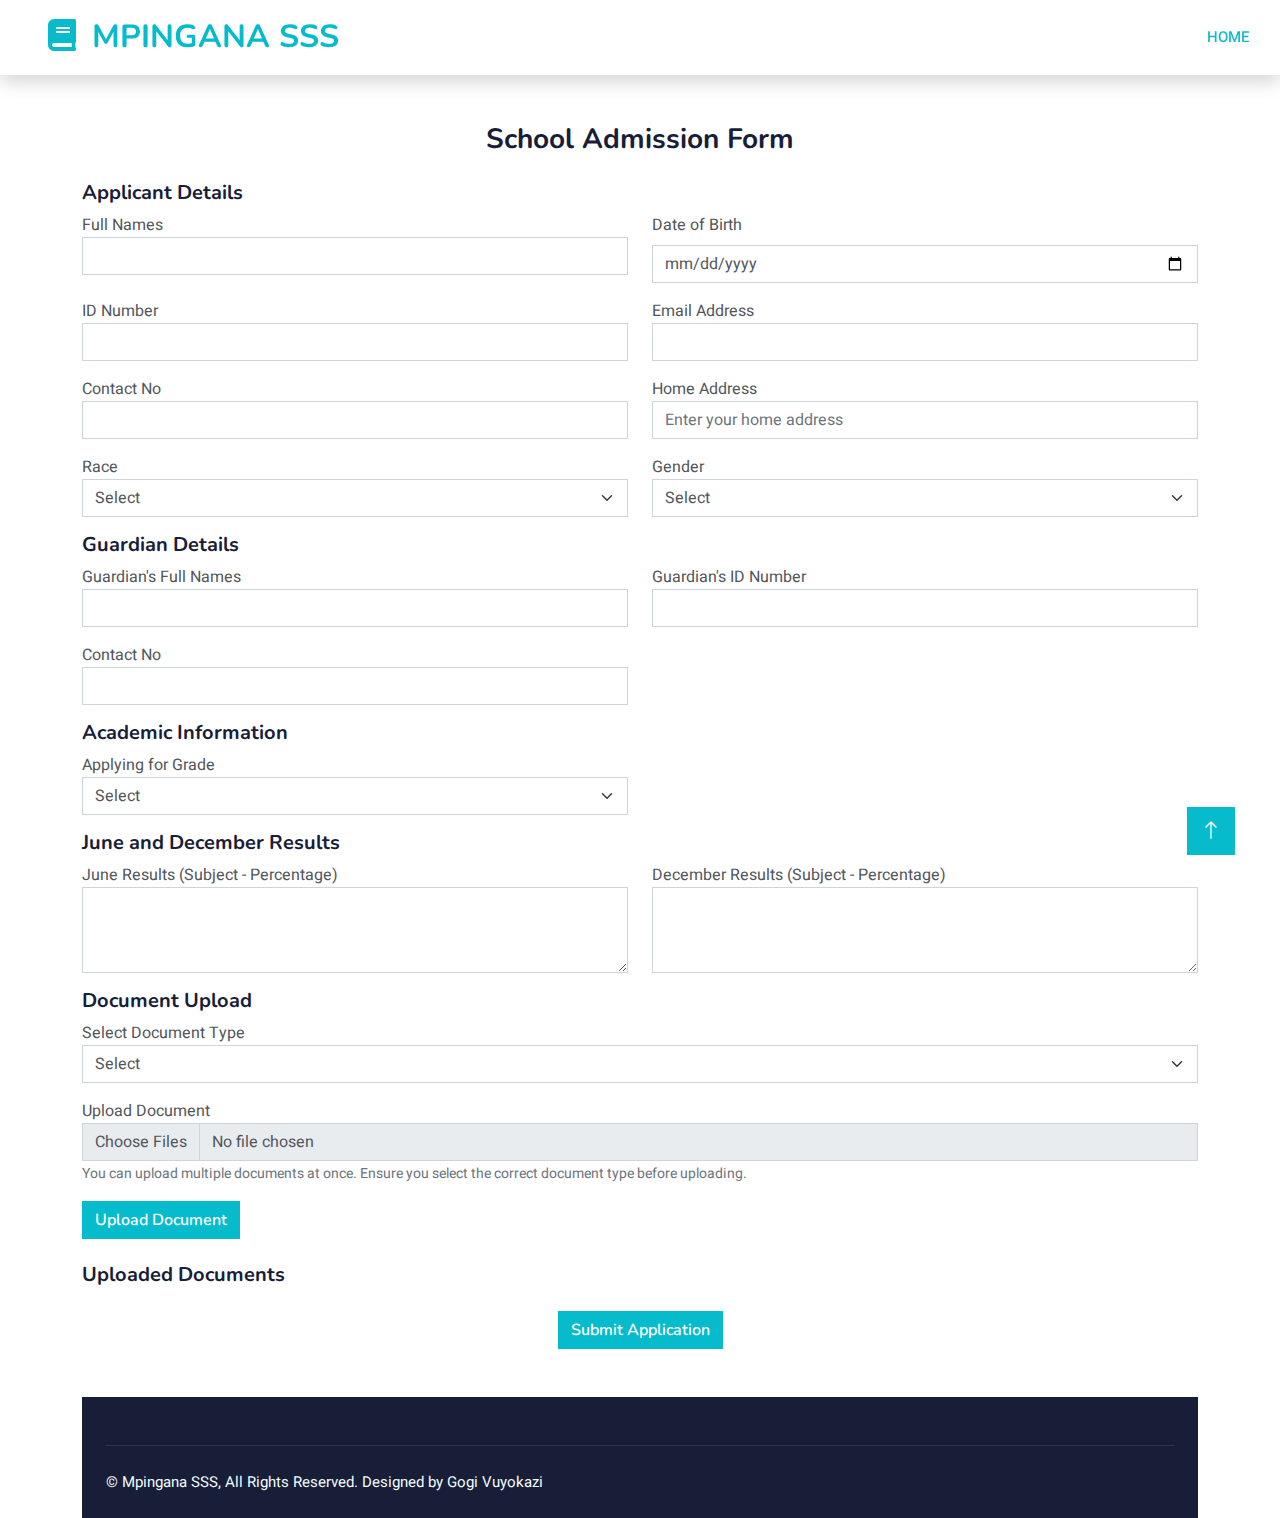
<file: apply.html>
<!DOCTYPE html>
<html lang="en">

<head>
    <meta charset="utf-8">
    <title>Mpingana Secondary School - Admission Form</title>
    <meta content="width=device-width, initial-scale=1.0" name="viewport">
    <meta content="" name="keywords">
    <meta content="" name="description">

    <!-- Google Web Fonts -->
    <link rel="preconnect" href="https://fonts.googleapis.com">
    <link rel="preconnect" href="https://fonts.gstatic.com" crossorigin>
    <link href="https://fonts.googleapis.com/css2?family=Heebo:wght@400;500;600&family=Nunito:wght@600;700;800&display=swap" rel="stylesheet">

    <!-- Icon Font Stylesheet -->
    <link href="https://cdnjs.cloudflare.com/ajax/libs/font-awesome/5.10.0/css/all.min.css" rel="stylesheet">
    <link href="https://cdn.jsdelivr.net/npm/bootstrap-icons@1.4.1/font/bootstrap-icons.css" rel="stylesheet">

    <!-- Customized Bootstrap Stylesheet -->
    <link href="css/bootstrap.min.css" rel="stylesheet">
    <link href="css/style.css" rel="stylesheet">
</head>

<body>

<!-- Navbar Start -->
<nav class="navbar navbar-expand-lg bg-white navbar-light shadow sticky-top p-0">
    <a href="index.html" class="navbar-brand d-flex align-items-center px-4 px-lg-5">
        <h2 class="m-0 text-primary"><i class="fa fa-book me-3"></i>MPINGANA SSS</h2>
    </a>
    <button type="button" class="navbar-toggler me-4" data-bs-toggle="collapse" data-bs-target="#navbarCollapse">
        <span class="navbar-toggler-icon"></span>
    </button>
    <div class="collapse navbar-collapse" id="navbarCollapse">
        <div class="navbar-nav ms-auto p-4 p-lg-0">
            <a href="index.html" class="nav-item nav-link active">Home</a>
        </div>
    </div>
</nav>
<!-- Navbar End -->

<!-- School Admission Application Form Start -->
<div class="container mt-5">
    <h3 class="text-center mb-4">School Admission Form</h3>
    <form id="applicationForm">
        <!-- Applicant Details -->
        <h5>Applicant Details</h5>
        <div class="row">
            <div class="col-md-6 mb-3">
                <label for="applicantName">Full Names</label>
                <input type="text" class="form-control" id="applicantName" required>
            </div>
    
            <div class="col-md-6 mb-3">
                <label for="dob" class="form-label">Date of Birth</label>
                <input type="date" class="form-control" id="dob" name="dob" required>
            </div>
    
            <div class="col-md-6 mb-3">
                <label for="applicantId">ID Number</label>
                <input type="text" class="form-control" id="applicantId" required pattern="\d{13}" title="ID Number must be 13 digits">
            </div>
    
            <div class="col-md-6 mb-3">
                <label for="applicantEmail">Email Address</label>
                <input type="email" class="form-control" id="applicantEmail" required>
            </div>
    
            <div class="col-md-6 mb-3">
                <label for="applicantphone">Contact No</label>
                <input type="tel" class="form-control" id="applicantphone" required pattern="\d{10}" title="Contact Number must be 10 digits">
            </div>
    
            <div class="col-md-6 mb-3">
                <label for="homeAddress">Home Address</label>
                <input type="text" class="form-control" id="homeAddress" placeholder="Enter your home address" required>
            </div>
    
            <div class="col-md-6 mb-3">
                <label for="race">Race</label>
                <select class="form-select" id="race" required>
                    <option value="">Select</option>
                    <option value="African">African</option>
                    <option value="White">White</option>
                    <option value="Coloured">Coloured</option>
                    <option value="Indian">Indian</option>
                </select>
            </div>
            <div class="col-md-6 mb-3">
                <label for="gender">Gender</label>
                <select class="form-select" id="gender" required>
                    <option value="">Select</option>
                    <option value="Male">Male</option>
                    <option value="Female">Female</option>
                    <option value="Other">Other</option>
                </select>
            </div>
        </div>
    
        <!-- Guardian Details -->
        <h5>Guardian Details</h5>
        <div class="row">
            <div class="col-md-6 mb-3">
                <label for="guardianName">Guardian's Full Names</label>
                <input type="text" class="form-control" id="guardianName" required>
            </div>
            <div class="col-md-6 mb-3">
                <label for="guardianId">Guardian's ID Number</label>
                <input type="text" class="form-control" id="guardianId" required pattern="\d{13}" title="ID Number must be 13 digits">
            </div>
    
            <div class="col-md-6 mb-3">
                <label for="guardianphone">Contact No</label>
                <input type="tel" class="form-control" id="guardianphone" required pattern="\d{10}" title="Contact Number must be 10 digits">
            </div>
        </div>
    
        <!-- Grade and Stream Selection -->
        <h5>Academic Information</h5>
        <div class="row">
            <div class="col-md-6 mb-3">
                <label for="grade">Applying for Grade</label>
                <select class="form-select" id="grade" required onchange="toggleStreamOptions()">
                    <option value="">Select</option>
                    <option value="8">Grade 8</option>
                    <option value="9">Grade 9</option>
                    <option value="10">Grade 10</option>
                    <option value="11">Grade 11</option>
                    <option value="12">Grade 12</option>
                </select>
            </div>
            <div class="col-md-6 mb-3" id="streamOptions" style="display: none;">
                <label for="stream">Select Stream</label>
                <select class="form-select" id="stream">
                    <option value="A">Stream A (Science)</option>
                    <option value="B">Stream B (Commerce)</option>
                </select>
            </div>
        </div>
    
        <!-- June and December Results -->
        <h5>June and December Results</h5>
        <div class="row">
            <div class="col-md-6 mb-3">
                <label for="juneResults">June Results (Subject - Percentage)</label>
                <textarea class="form-control" id="juneResults" rows="3"></textarea>
            </div>
            <div class="col-md-6 mb-3">
                <label for="decemberResults">December Results (Subject - Percentage)</label>
                <textarea class="form-control" id="decemberResults" rows="3"></textarea>
            </div>
        </div>
    
    <!-- Document Upload Section -->
<h5>Document Upload</h5>
<div class="mb-3">
    <label for="documentType">Select Document Type</label>
    <select class="form-select" id="documentType" required onchange="updateFileInput()">
        <option value="">Select</option>
        <option value="applicantId">Applicant ID</option>
        <option value="parentId">Parent ID</option>
        <option value="results">Results</option>
    </select>
</div>
<div class="mb-3">
    <label for="documents">Upload Document</label>
    <input type="file" class="form-control" id="documents" accept=".pdf,.doc,.docx,.jpg,.jpeg,.png" multiple required>
    <small class="form-text text-muted">You can upload multiple documents at once. Ensure you select the correct document type before uploading.</small>
</div>
<button type="button" class="btn btn-primary" onclick="uploadDocuments()">Upload Document</button>

<!-- Uploaded Documents -->
<h5 class="mt-4">Uploaded Documents</h5>
<div class="uploaded-documents">
    <ul id="uploadedDocsList">
        <!-- Uploaded documents will appear here -->
    </ul>
</div>
    
        <!-- Submit Button -->
        <div class="text-center mt-4">
            <button type="submit" class="btn btn-primary" onclick="handleSubmit(event)">Submit Application</button>
        </div>
    </form>
    

<!-- School Admission Application Form End -->

<!-- Footer Start -->
<div class="container-fluid bg-dark text-light footer pt-5 mt-5">
    <div class="container">
        <div class="copyright">
            <div class="row">
                <div class="col-md-6 text-center text-md-start mb-3 mb-md-0">
                    &copy; <a href="#">Mpingana SSS</a>, All Rights Reserved. Designed by Gogi Vuyokazi
                </div>
            </div>
        </div>
    </div>
</div>
<!-- Footer End -->

<!-- Back to Top -->
<a href="#" class="btn btn-lg btn-primary btn-lg-square back-to-top"><i class="bi bi-arrow-up"></i></a>

<!-- JavaScript Libraries -->
<script src="https://code.jquery.com/jquery-3.4.1.min.js"></script>
<script src="https://cdn.jsdelivr.net/npm/bootstrap@5.0.0/dist/js/bootstrap.bundle.min.js"></script>
<script src="lib/wow/wow.min.js"></script>
<script src="lib/easing/easing.min.js"></script>
<script src="lib/waypoints/waypoints.min.js"></script>
<script src="lib/owlcarousel/owl.carousel.min.js"></script>
<script src="js/main.js"></script>

</body>
</html>
</file>
<file: css/style.css>
/********** Template CSS **********/
:root {
    --primary: #06BBCC;
    --light: #F0FBFC;
    --dark: #181d38;
}

.fw-medium {
    font-weight: 600 !important;
}

.fw-semi-bold {
    font-weight: 700 !important;
}

.back-to-top {
    position: fixed;
    display: none;
    right: 45px;
    bottom: 45px;
    z-index: 99;
}


/*** Spinner ***/
#spinner {
    opacity: 0;
    visibility: hidden;
    transition: opacity .5s ease-out, visibility 0s linear .5s;
    z-index: 99999;
}

#spinner.show {
    transition: opacity .5s ease-out, visibility 0s linear 0s;
    visibility: visible;
    opacity: 1;
}


/*** Button ***/
.btn {
    font-family: 'Nunito', sans-serif;
    font-weight: 600;
    transition: .5s;
}

.btn.btn-primary,
.btn.btn-secondary {
    color: #FFFFFF;
}

.btn-square {
    width: 38px;
    height: 38px;
}

.btn-sm-square {
    width: 32px;
    height: 32px;
}

.btn-lg-square {
    width: 48px;
    height: 48px;
}

.btn-square,
.btn-sm-square,
.btn-lg-square {
    padding: 0;
    display: flex;
    align-items: center;
    justify-content: center;
    font-weight: normal;
    border-radius: 0px;
}


/*** Navbar ***/
.navbar .dropdown-toggle::after {
    border: none;
    content: "\f107";
    font-family: "Font Awesome 5 Free";
    font-weight: 900;
    vertical-align: middle;
    margin-left: 8px;
}

.navbar-light .navbar-nav .nav-link {
    margin-right: 30px;
    padding: 25px 0;
    color: #FFFFFF;
    font-size: 15px;
    text-transform: uppercase;
    outline: none;
}

.navbar-light .navbar-nav .nav-link:hover,
.navbar-light .navbar-nav .nav-link.active {
    color: var(--primary);
}

@media (max-width: 991.98px) {
    .navbar-light .navbar-nav .nav-link  {
        margin-right: 0;
        padding: 10px 0;
    }

    .navbar-light .navbar-nav {
        border-top: 1px solid #EEEEEE;
    }
}

.navbar-light .navbar-brand,
.navbar-light a.btn {
    height: 75px;
}

.navbar-light .navbar-nav .nav-link {
    color: var(--dark);
    font-weight: 500;
}

.navbar-light.sticky-top {
    top: -100px;
    transition: .5s;
}

@media (min-width: 992px) {
    .navbar .nav-item .dropdown-menu {
        display: block;
        margin-top: 0;
        opacity: 0;
        visibility: hidden;
        transition: .5s;
    }

    .navbar .dropdown-menu.fade-down {
        top: 100%;
        transform: rotateX(-75deg);
        transform-origin: 0% 0%;
    }

    .navbar .nav-item:hover .dropdown-menu {
        top: 100%;
        transform: rotateX(0deg);
        visibility: visible;
        transition: .5s;
        opacity: 1;
    }
}


/*** Header carousel ***/
@media (max-width: 768px) {
    .header-carousel .owl-carousel-item {
        position: relative;
        min-height: 500px;
    }
    
    .header-carousel .owl-carousel-item img {
        position: absolute;
        width: 100%;
        height: 100%;
        object-fit: cover;
    }
}

.header-carousel .owl-nav {
    position: absolute;
    top: 50%;
    right: 8%;
    transform: translateY(-50%);
    display: flex;
    flex-direction: column;
}

.header-carousel .owl-nav .owl-prev,
.header-carousel .owl-nav .owl-next {
    margin: 7px 0;
    width: 45px;
    height: 45px;
    display: flex;
    align-items: center;
    justify-content: center;
    color: #FFFFFF;
    background: transparent;
    border: 1px solid #FFFFFF;
    font-size: 22px;
    transition: .5s;
}

.header-carousel .owl-nav .owl-prev:hover,
.header-carousel .owl-nav .owl-next:hover {
    background: var(--primary);
    border-color: var(--primary);
}

.page-header {
    background: linear-gradient(rgba(24, 29, 56, .7), rgba(24, 29, 56, .7)), url(../img/carousel-1.jpg);
    background-position: center center;
    background-repeat: no-repeat;
    background-size: cover;
}

.page-header-inner {
    background: rgba(15, 23, 43, .7);
}

.breadcrumb-item + .breadcrumb-item::before {
    color: var(--light);
}


/*** Section Title ***/
.section-title {
    position: relative;
    display: inline-block;
    text-transform: uppercase;
}

.section-title::before {
    position: absolute;
    content: "";
    width: calc(100% + 80px);
    height: 2px;
    top: 4px;
    left: -40px;
    background: var(--primary);
    z-index: -1;
}

.section-title::after {
    position: absolute;
    content: "";
    width: calc(100% + 120px);
    height: 2px;
    bottom: 5px;
    left: -60px;
    background: var(--primary);
    z-index: -1;
}

.section-title.text-start::before {
    width: calc(100% + 40px);
    left: 0;
}

.section-title.text-start::after {
    width: calc(100% + 60px);
    left: 0;
}


/*** Service ***/
.service-item {
    background: var(--light);
    transition: .5s;
}

.service-item:hover {
    margin-top: -10px;
    background: var(--primary);
}

.service-item * {
    transition: .5s;
}

.service-item:hover * {
    color: var(--light) !important;
}


/*** Categories & Courses ***/
.category img,
.course-item img {
    transition: .5s;
}

.category a:hover img,
.course-item:hover img {
    transform: scale(1.1);
}


/*** Team ***/
.team-item img {
    transition: .5s;
}

.team-item:hover img {
    transform: scale(1.1);
}


/*** Testimonial ***/
.testimonial-carousel::before {
    position: absolute;
    content: "";
    top: 0;
    left: 0;
    height: 100%;
    width: 0;
    background: linear-gradient(to right, rgba(255, 255, 255, 1) 0%, rgba(255, 255, 255, 0) 100%);
    z-index: 1;
}

.testimonial-carousel::after {
    position: absolute;
    content: "";
    top: 0;
    right: 0;
    height: 100%;
    width: 0;
    background: linear-gradient(to left, rgba(255, 255, 255, 1) 0%, rgba(255, 255, 255, 0) 100%);
    z-index: 1;
}

@media (min-width: 768px) {
    .testimonial-carousel::before,
    .testimonial-carousel::after {
        width: 200px;
    }
}

@media (min-width: 992px) {
    .testimonial-carousel::before,
    .testimonial-carousel::after {
        width: 300px;
    }
}

.testimonial-carousel .owl-item .testimonial-text,
.testimonial-carousel .owl-item.center .testimonial-text * {
    transition: .5s;
}

.testimonial-carousel .owl-item.center .testimonial-text {
    background: var(--primary) !important;
}

.testimonial-carousel .owl-item.center .testimonial-text * {
    color: #FFFFFF !important;
}

.testimonial-carousel .owl-dots {
    margin-top: 24px;
    display: flex;
    align-items: flex-end;
    justify-content: center;
}

.testimonial-carousel .owl-dot {
    position: relative;
    display: inline-block;
    margin: 0 5px;
    width: 15px;
    height: 15px;
    border: 1px solid #CCCCCC;
    transition: .5s;
}

.testimonial-carousel .owl-dot.active {
    background: var(--primary);
    border-color: var(--primary);
}


/*** Footer ***/
.footer .btn.btn-social {
    margin-right: 5px;
    width: 35px;
    height: 35px;
    display: flex;
    align-items: center;
    justify-content: center;
    color: var(--light);
    font-weight: normal;
    border: 1px solid #FFFFFF;
    border-radius: 35px;
    transition: .3s;
}

.footer .btn.btn-social:hover {
    color: var(--primary);
}

.footer .btn.btn-link {
    display: block;
    margin-bottom: 5px;
    padding: 0;
    text-align: left;
    color: #FFFFFF;
    font-size: 15px;
    font-weight: normal;
    text-transform: capitalize;
    transition: .3s;
}

.footer .btn.btn-link::before {
    position: relative;
    content: "\f105";
    font-family: "Font Awesome 5 Free";
    font-weight: 900;
    margin-right: 10px;
}

.footer .btn.btn-link:hover {
    letter-spacing: 1px;
    box-shadow: none;
}

.footer .copyright {
    padding: 25px 0;
    font-size: 15px;
    border-top: 1px solid rgba(256, 256, 256, .1);
}

.footer .copyright a {
    color: var(--light);
}

.footer .footer-menu a {
    margin-right: 15px;
    padding-right: 15px;
    border-right: 1px solid rgba(255, 255, 255, .1);
}

.footer .footer-menu a:last-child {
    margin-right: 0;
    padding-right: 0;
    border-right: none;
}
</file>
